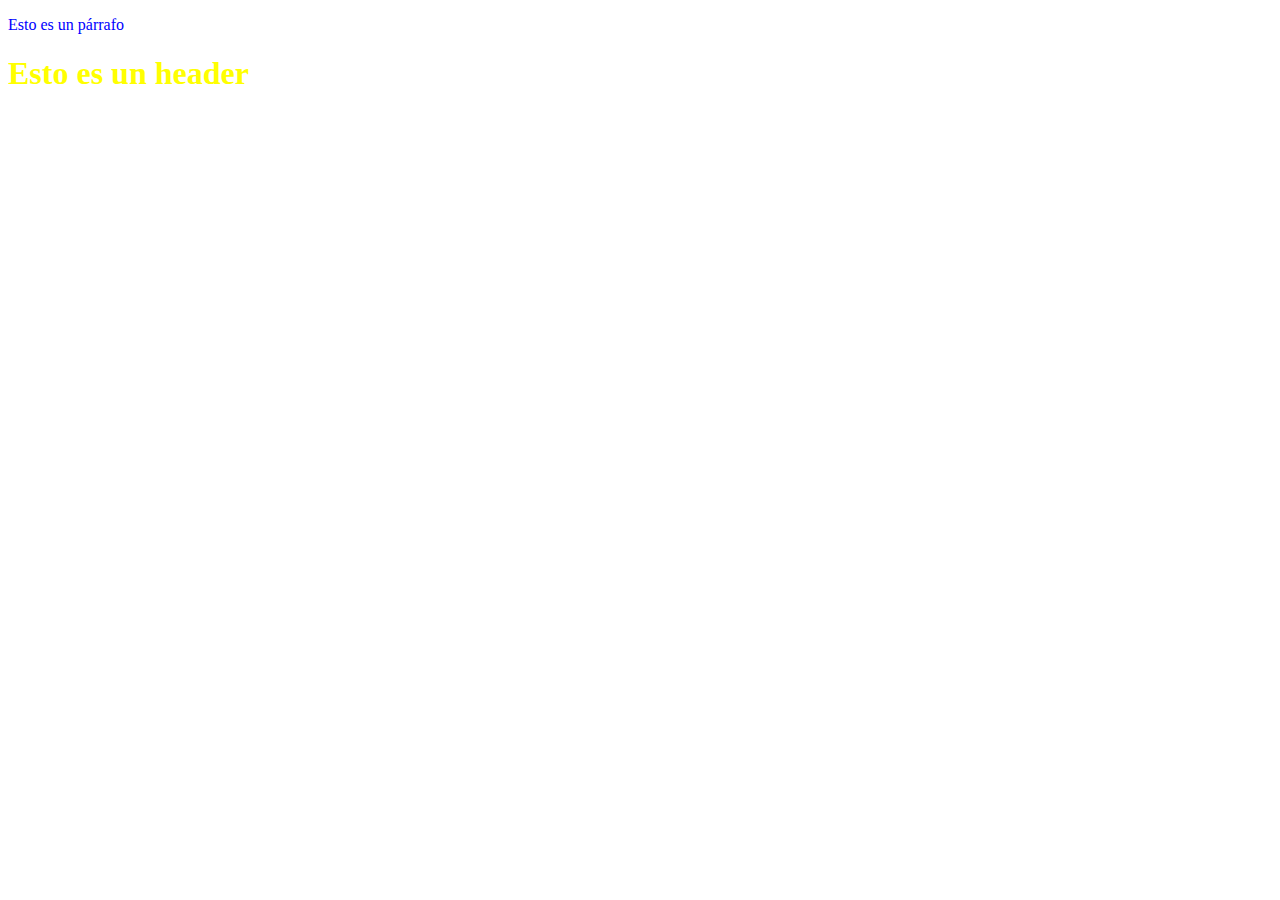
<file: page_b.html>
<!DOCTYPE html>
<html>
  <head>
    <meta charset="utf-8">
    <link rel="stylesheet" href="styles/style.css">
    <title>Página B</title>
  </head>
  <body>
    <p>Esto es un párrafo</p>
    <h1>Esto es un header</h1>
  </body>
</html>
</file>
<file: styles/style.css>
h1 { color: yellow; }
p  { color: blue; }
table { background-color: lightblue; }
</file>
